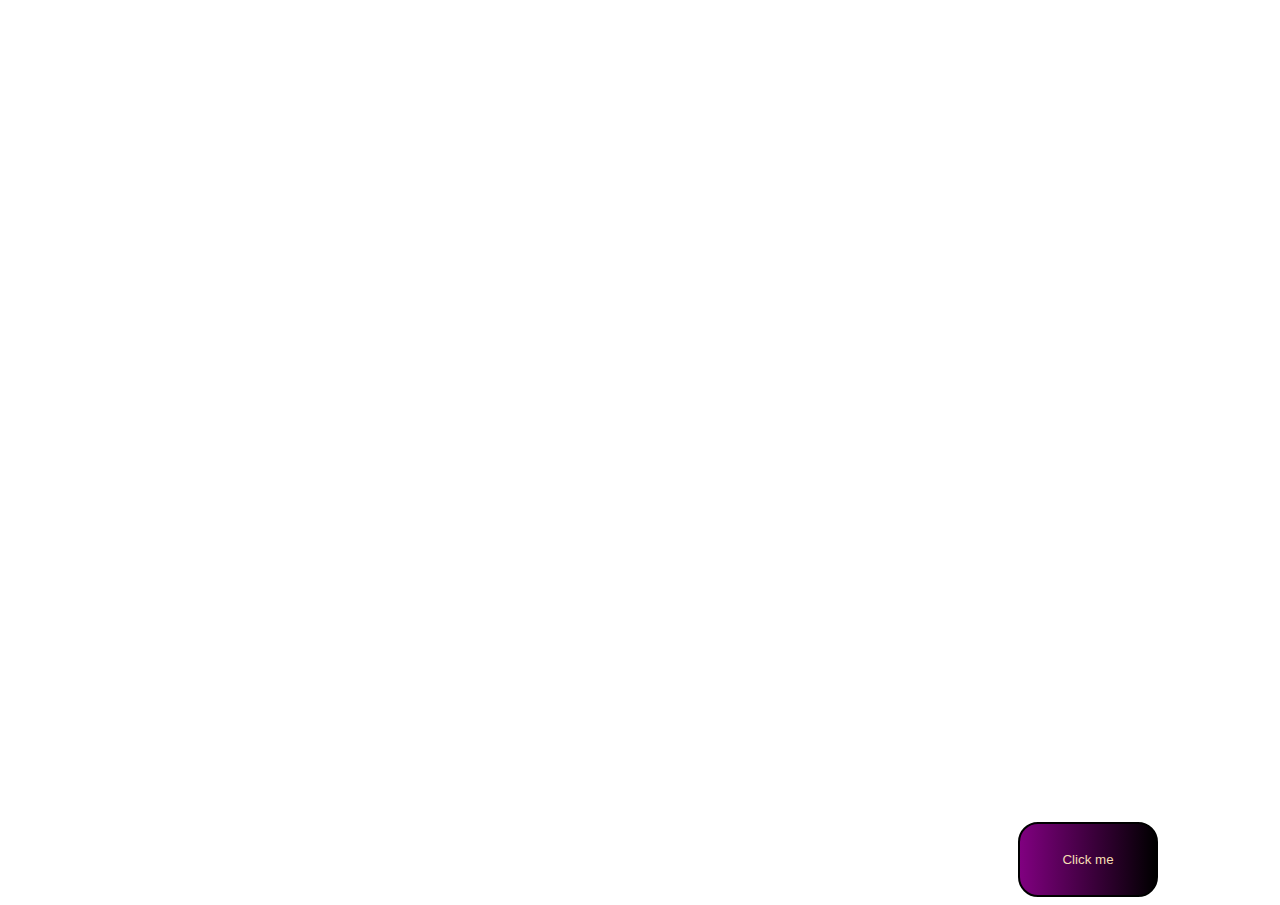
<file: InClassActivates6/index.html>
<!DOCTYPE html>
<html>

<head>
    <title>ButtonGame</title>
    <link rel="stylesheet" href="style.css">
</head>

<body>
    <button id="btn">Click me</button>
    <script src="game.js"></script>
</body>

</html>
</file>
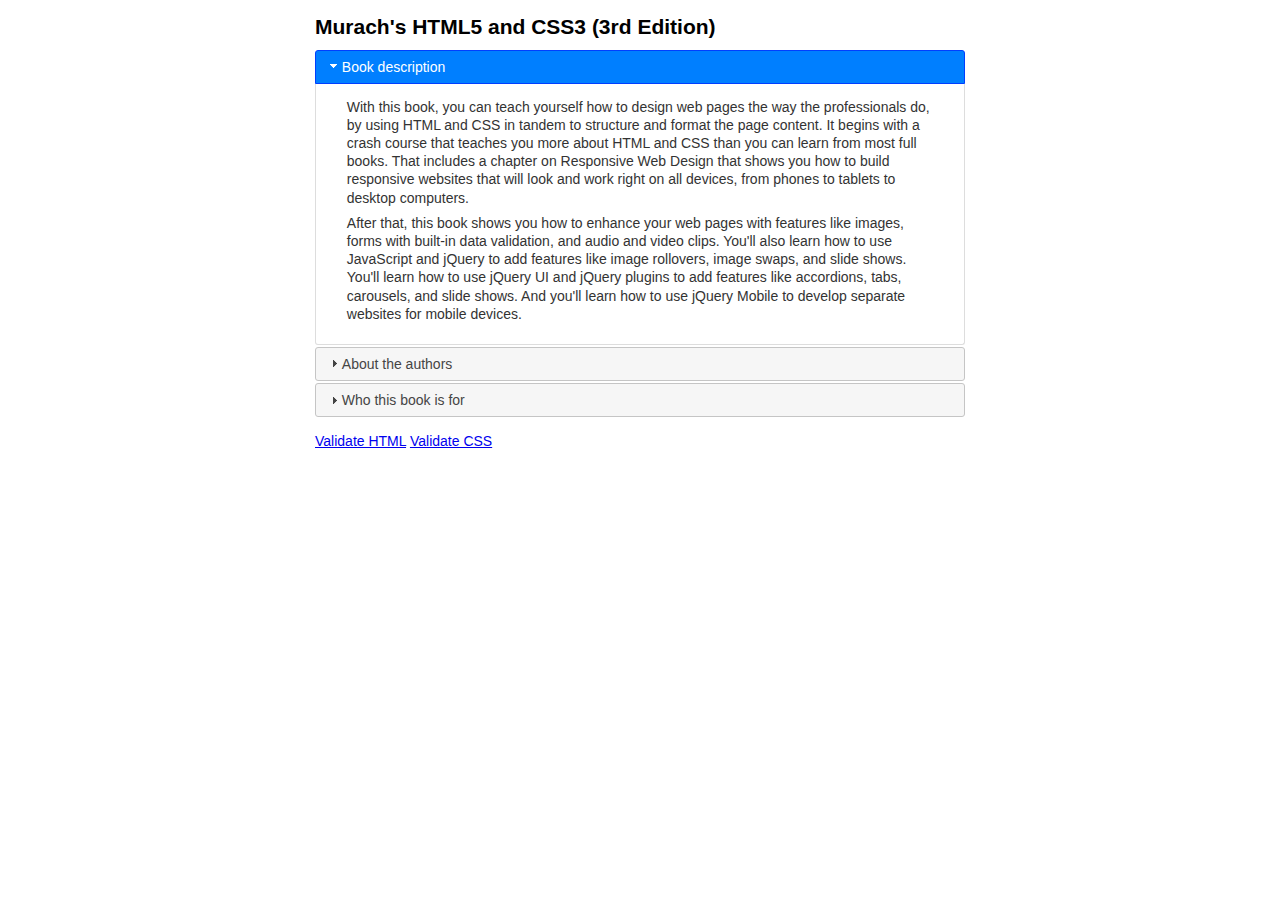
<file: InClassActivates10/Activity10-Accordion/index.html>
<!DOCTYPE html>
<html lang="en">

<head>
    <meta charset="UTF-8">
    <title>Accordion</title>
    <link rel="stylesheet" href="jquery-ui-1.12.1.custom/jquery-ui.min.css">
    <link rel="stylesheet" href="main.css">
    <script src="https://code.jquery.com/jquery-3.1.1.min.js"></script>
    <script src="jquery-ui-1.12.1.custom/jquery-ui.min.js"></script>
    <script src="accordion.js"></script>
</head>

<body>
    <main>
        <h1>Murach's HTML5 and CSS3 (3rd Edition)</h1>
        <!-- Tabs HTML code -->
        <div id="accordion">
            <h3>Book description</h3>
            <div id="tabs-1">
                <p>With this book, you can teach yourself how to design web pages the way the
                    professionals do, by using HTML and CSS in tandem to structure and format the
                    page content. It begins with a crash course that teaches you more about HTML
                    and CSS than you can learn from most full books. That includes a chapter on
                    Responsive Web Design that shows you how to build responsive websites that will
                    look and work right on all devices, from phones to tablets to desktop computers.</p>
                <p>After that, this book shows you how to enhance your web pages with features
                    like images, forms with built-in data validation, and audio and video clips.
                    You'll also learn how to use JavaScript and jQuery to add features like image
                    rollovers, image swaps, and slide shows. You'll learn how to use jQuery UI and
                    jQuery plugins to add features like accordions, tabs, carousels, and slide shows.
                    And you'll learn how to use jQuery Mobile to develop separate websites for mobile
                    devices.</p>
            </div>
            <h3>About the authors</h3>
            <div id="tabs-2">
                <p><strong>Anne Boehm</strong> has over 30 years of experience as an enterprise programmer. She got
                    started with Visual Basic in the days of VB5 and has been programming on .NET since
                    its inception. She added C# to her programming repertoire in the mid-2000s, and she's
                    authored or co-authored our books on Visual Basic, C#, ADO.NET, ASP.NET, and HTML5/CSS3</p>
                <p><strong>Zak Ruvalcaba</strong> has been researching, designing, and developing for the web since
                    1995. His skill set ranges from HTML5/CSS3 and JavaScript/jQuery to .NET with VB
                    and C#, and he's created web applications for companies like HP, Toshiba, IBM,
                    Gateway, Intuit, Peachtree, Dell, and Microsoft. He has authored or co-authored our
                    books on HTML5/CSS3, jQuery, and Dreamweaver CC.</p>
            </div>
            <h3>Who this book is for</h3>
            <div id="tabs-3">
                <p>This book is for anyone who wants to develop web pages at a thoroughly professional
                    level. That includes:</p>
                <ul>
                    <li>budding web developers</li>
                    <li>web developers who haven't yet updated their websites to HTML5 and CSS3</li>
                    <li>web developers who need to expand and enhance their skillsets</li>
                </ul>
            </div>
        </div>
        <!-- End Tabs HTML code -->
    </main>
    <footer>
        <br />
        <a href="https://validator.w3.org/check?uri=referer">Validate HTML</a>
        <a href="https://jigsaw.w3.org/css-validator/check/referer">Validate CSS</a>
    </footer>

</body>

</html>
</file>
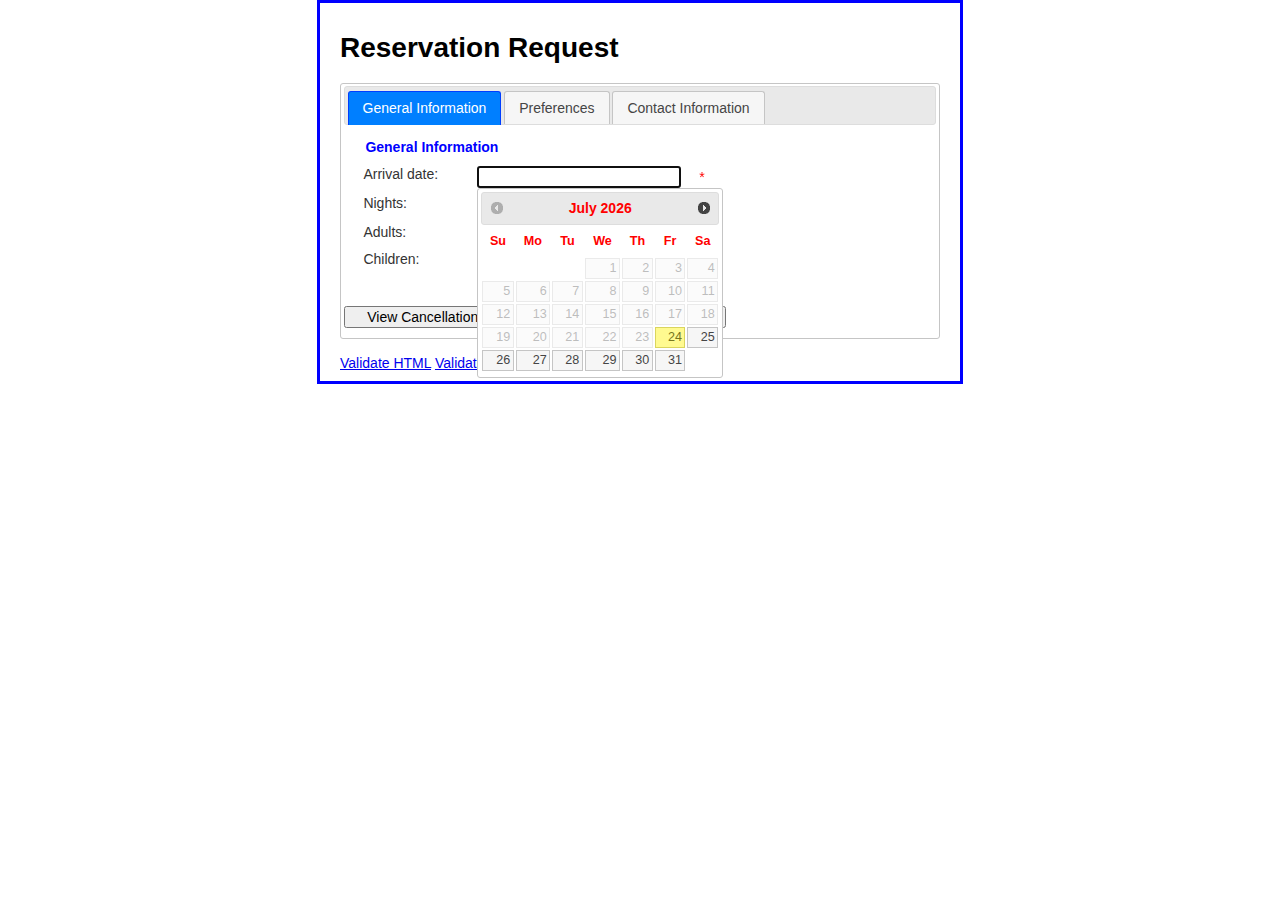
<file: InClassActivates10/Activity10-Widget/index.html>
<!DOCTYPE html>
<html lang="en">

<head>
	<meta charset="UTF-8">
	<title>Reservation request</title>
	<link rel="stylesheet" href="jquery-ui-1.12.1.custom/jquery-ui.min.css">
	<link rel="stylesheet" href="main.css">


	<script src="https://code.jquery.com/jquery-3.1.1.min.js"></script>
	<script src="jquery-ui-1.12.1.custom/jquery-ui.min.js"></script>
	<script src="reservation.js"></script>
</head>

<body>
	<main>
		<h1>Reservation Request</h1>

		<div id="tabs">
			<ul>
				<li><a href="#tabs1">General Information</a></li>
				<li><a href="#tabs2">Preferences</a></li>
				<li><a href="#tabs3">Contact Information</a></li>
			</ul>

			<form action="response.html" method="get" name="reservation_form" id="reservation_form">
				<div id="tabs1">
					<legend>General Information</legend>
					<label for="arrival_date">Arrival date:</label>
					<input type="text" name="arrival_date" id="arrival_date" autofocus>
					<span>*</span><br>
					<label for="nights">Nights:</label>
					<input type="text" name="nights" id="nights">
					<span>*</span><br>
					<label>Adults:</label>
					<select name="adults" id="adults">
						<option value="1">1</option>
						<option value="2">2</option>
						<option value="3">3</option>
						<option value="4">4</option>
					</select><br>
					<label>Children:</label>
					<select name="children" id="children">
						<option value="0">0</option>
						<option value="1">1</option>
						<option value="2">2</option>
						<option value="3">3</option>
						<option value="4">4</option>
					</select><br>
				</div>
				<div id="tabs2">
					<legend>Preferences</legend>
					<label>Room type:</label>
					<input type="radio" name="room" id="standard" class="left" checked>Standard&nbsp;&nbsp;&nbsp;
					<input type="radio" name="room" id="business" class="left">Business&nbsp;&nbsp;&nbsp;
					<input type="radio" name="room" id="suite" class="left last">Suite<br>
					<label>Bed type:</label>
					<input type="radio" name="bed" id="king" class="left" checked>King&nbsp;&nbsp;&nbsp;
					<input type="radio" name="bed" id="double" class="left last">Double Double<br>
					<input type="checkbox" name="smoking" id="smoking">Smoking<br>
				</div>
				<div id="tabs3">
					<legend>Contact Information</legend>
					<label for="name">Name:</label>
					<input type="text" name="name" id="name">
					<span>*</span><br>
					<label for="email">Email:</label>
					<input type="text" name="email" id="email">
					<span>*</span><br>
					<label for="phone">Phone:</label>
					<input type="text" name="phone" id="phone" placeholder="999-999-9999">
					<span>*</span><br>
				</div>

				<fieldset>
					<input type="button" id="policies" value="View Cancellation Policies">
					<input type="submit" id="submit" value="Submit Request">
					<div id="dialog" title="Cancellation Policies" style="display: none;">
						<p>Notification of cancellation or arrival date change must be
							received more than three days (72 hours) prior to the confirmed arrival date for the
							reservation deposit to be refundable. Email notification is acceptable, and a cancellation
							confirmation will be sent to you. Failure to check-in on the scheduled arrival date
							will result in the cancellation of the reservation including any remaining nights,
							and the reservation deposit shall be forfeited.</p>
					</div><br>
				</fieldset>

			</form>
		</div>

	</main>
	<footer>
		<br />
		<a href="https://validator.w3.org/check?uri=referer">Validate HTML</a>
		<a href="https://jigsaw.w3.org/css-validator/check/referer">Validate CSS</a>
	</footer>

</body>

</html>
</file>
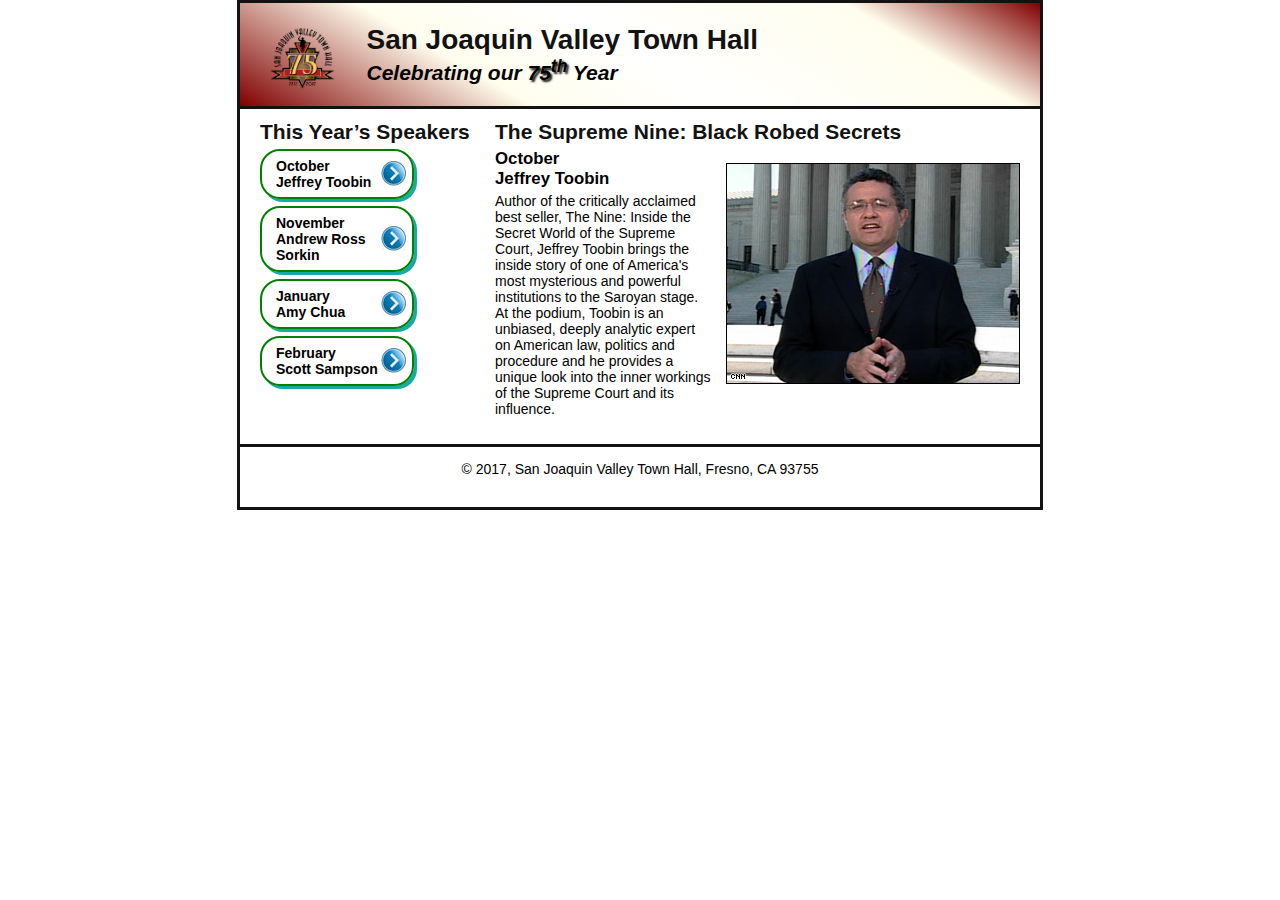
<file: InClassActivates11/Kaya-Activity12.html>
<!DOCTYPE html>
<html lang="en">

<head>
	<meta charset="utf-8">
	<title>Load Speaker Files</title>
	<link rel="stylesheet" href="Kaya-Activity12.css">
	<script src="https://code.jquery.com/jquery-3.1.1.min.js"></script>
	<script src="Kaya-Activity12.js"></script>
</head>

<body>
	<header>
		<img src="images/town_hall_logo.gif" alt="Town Hall logo" height="80">
		<h1><a id="top">San Joaquin Valley Town Hall</a></h1>
		<h2>Celebrating our <span class="shadow">75<sup>th</sup></span> Year</h2>
	</header>
	<main>
		<h1>The Supreme Nine: Black Robed Secrets</h1>
		<img src="images/toobin_court.jpg">
		<h2>October<br>Jeffrey Toobin</h2>
		<p>Author of the critically acclaimed best seller, The Nine: Inside the
			Secret World of the Supreme Court, Jeffrey Toobin brings the inside
			story of one of America's most mysterious and powerful institutions to
			the Saroyan stage. At the podium, Toobin is an unbiased, deeply analytic
			expert on American law, politics and procedure and he provides a unique
			look into the inner workings of the Supreme Court and its influence.</p>
	</main>
	<aside>
		<h1 id="speakers">This Year&rsquo;s Speakers</h1>
		<nav id="nav_list">
			<ul>
				<li><a href="#" title="toobin">October<br>Jeffrey Toobin</a></li>
				<li><a href="#" title="sorkin">November<br>Andrew Ross Sorkin</a></li>
				<li><a href="#" title="chua">January<br>Amy Chua</a></li>
				<li><a href="#" title="sampson">February<br>Scott Sampson</a></li>
			</ul>
		</nav>
	</aside>

	<footer>
		<p>&copy; 2017, San Joaquin Valley Town Hall, Fresno, CA 93755</p>
		<br />
	</footer>
</body>

</html>
</file>
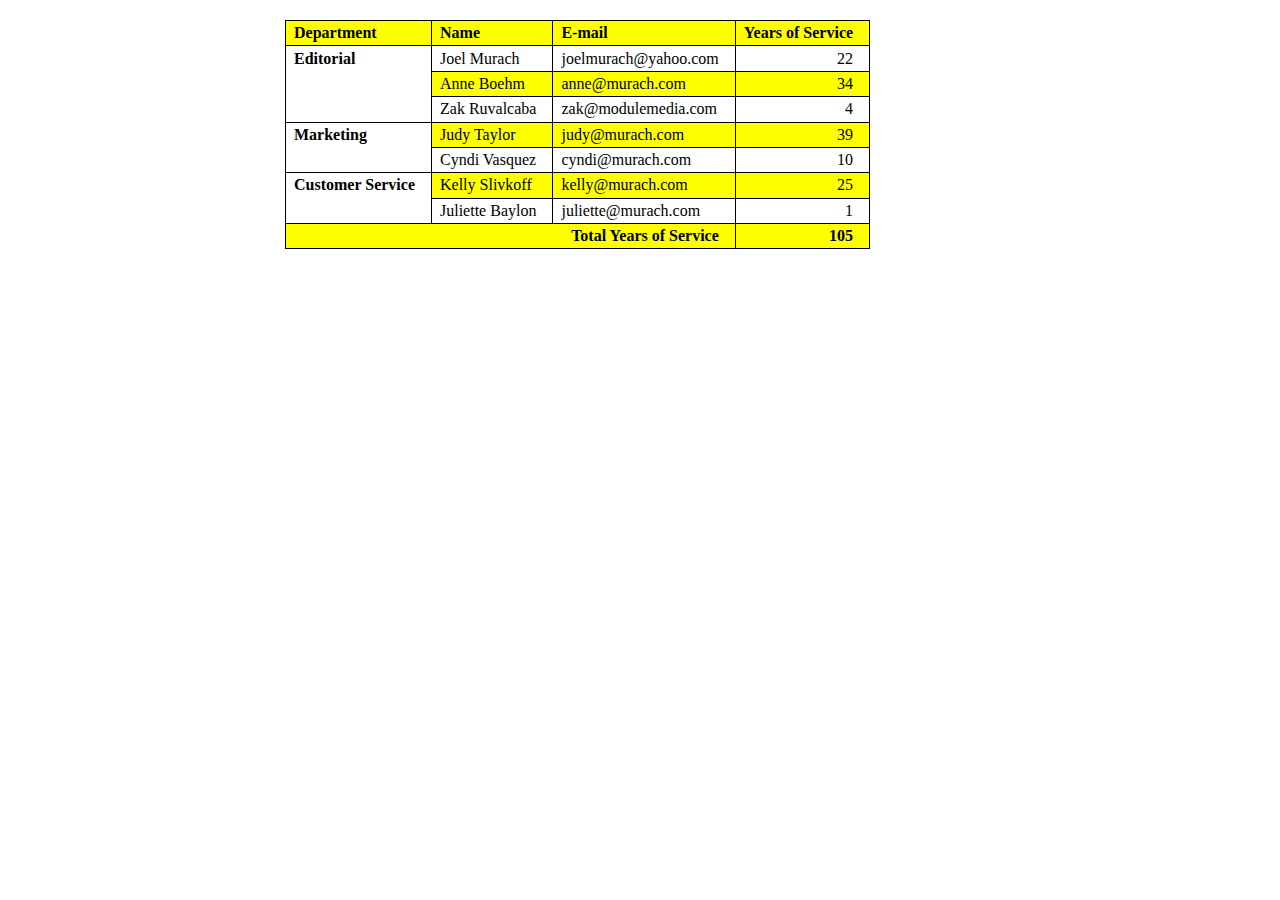
<file: InClassActivates2/Activity2.html>
<!DOCTYPE html>

<html lang="en">
	<head>
		<title>Employee table</title>
		<meta name="description" content="CENG311 Activity">
		<meta charset="UTF-8">
		<link rel="stylesheet" type="text/css" href="Activity2.css">
	

<body>
	<table>
		<thead>
			<tr>
				<th>Department</th>
				<th>Name</th>
				<th>E-mail</th>
				<th class="right">Years of Service</th>
			</tr>
		</thead>
		<tbody>
			<tr>
				<td id="tablecaptions" class="dark" rowspan="3">Editorial</td>
				<td>Joel Murach</td>
				<td>joelmurach@yahoo.com</td>
				<td class="right">22</td>
			</tr>
			<tr>
				
				<td>Anne Boehm</td>
				<td>anne@murach.com</td>
				<td class="right">34</td>
			</tr>
			<tr>
				
				<td>Zak Ruvalcaba</td>
				<td>zak@modulemedia.com</td>
				<td class="right">4</td>
			</tr>
			<tr>
				<td id="tablecaptions" class="dark" rowspan="2">Marketing</td>
				<td>Judy Taylor</td>
				<td>judy@murach.com</td>
				<td class="right">39</td>
			</tr>
			<tr>
				
				<td>Cyndi Vasquez</td>
				<td>cyndi@murach.com</td>
				<td class="right">10</td>
			</tr>
			<tr>
				<td id="tablecaptions" class="dark " rowspan="2">Customer Service</td>
				<td>Kelly Slivkoff</td>
				<td>kelly@murach.com</td>
				<td class="right">25</td>
			</tr>
			<tr>
				<td>Juliette Baylon</td>
				<td>juliette@murach.com</td>
				<td class="right">1</td>
			</tr>
			<tr>
				<td class="right dark " colspan="3">Total Years of Service</td>
				<td class="right dark">105</td>
			</tr>
		</tbody>
	</table>

</body>
</html>
</file>
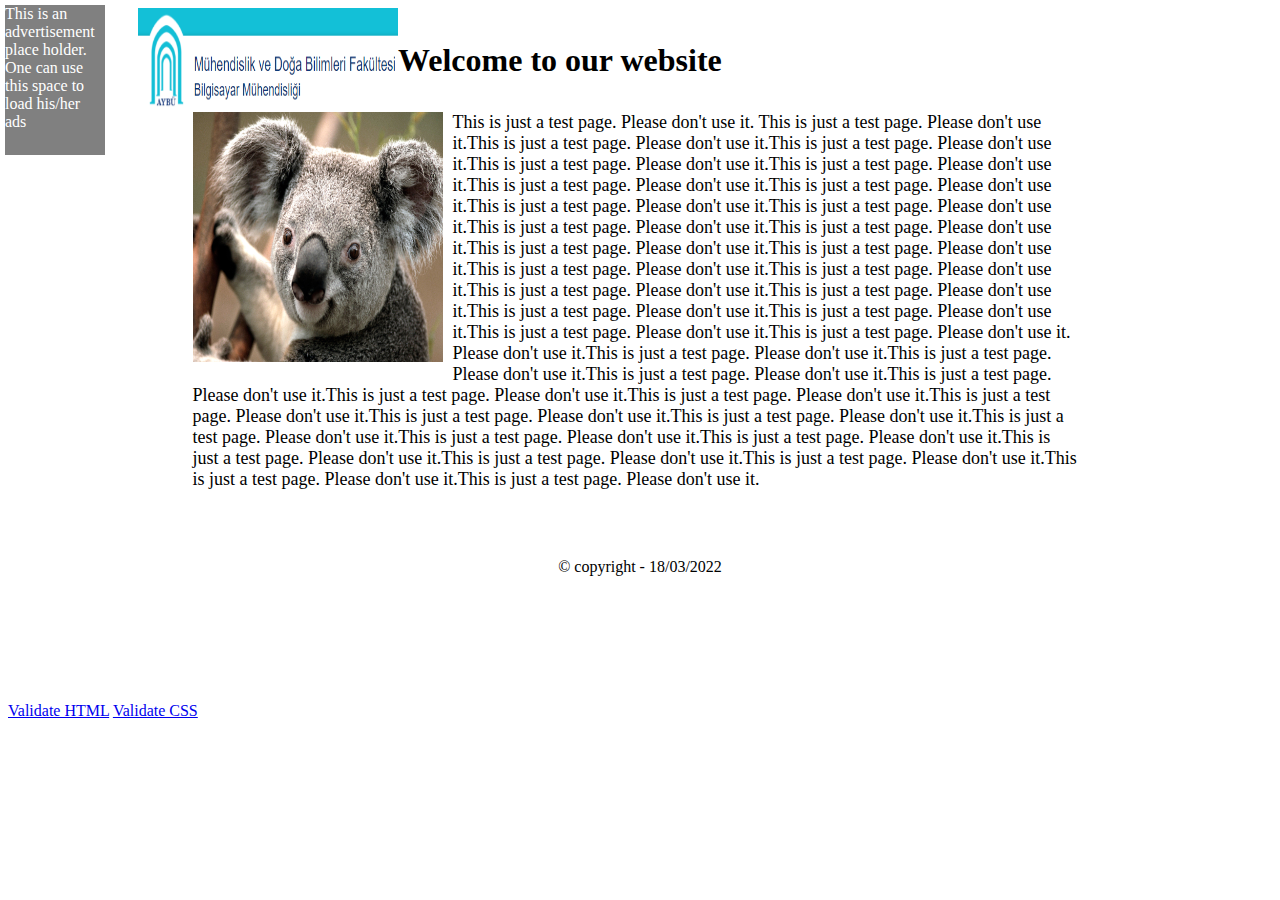
<file: InClassActivates3/Activity3.html>
<!DOCTYPE html>
<html>
<head>
	<title>Activity4 - Page Layout</title>
	<link rel="stylesheet" type="text/css" href="Activity3.css">
</head>
<body>

<div class="header">
	<div class="logo">
		<img src="griffen.jpg"  alt="image"/>
	</div>
	<div class="title">
		<h1>Welcome to our website</h1>
	</div>
</div>
<div class="content">
	<div class="image" >
		<img src="images.jpg" alt="image" />
	</div>
	<div class="main">
		This is just a test page. Please don't use it.
		This is just a test page. Please don't use it.This is just a test page.
		Please don't use it.This is just a test page. Please don't use it.This is just a test page.
		Please don't use it.This is just a test page. Please don't use it.This is just a test page.
		Please don't use it.This is just a test page. Please don't use it.This is just a test page.
		Please don't use it.This is just a test page. Please don't use it.This is just a test page. 
		Please don't use it.This is just a test page. Please don't use it.This is just a test page. 
		Please don't use it.This is just a test page. Please don't use it.This is just a test page. 
		Please don't use it.This is just a test page. Please don't use it.This is just a test page. 
		Please don't use it.This is just a test page. Please don't use it.This is just a test page.
		Please don't use it.This is just a test page. Please don't use it.This is just a test page.
		Please don't use it.This is just a test page. Please don't use it.
		Please don't use it.This is just a test page. Please don't use it.This is just a test page.
		Please don't use it.This is just a test page. Please don't use it.This is just a test page.
		Please don't use it.This is just a test page. Please don't use it.This is just a test page. 
		Please don't use it.This is just a test page. Please don't use it.This is just a test page. 
		Please don't use it.This is just a test page. Please don't use it.This is just a test page. 
		Please don't use it.This is just a test page. Please don't use it.This is just a test page. 
		Please don't use it.This is just a test page. Please don't use it.This is just a test page.
		Please don't use it.This is just a test page. Please don't use it.This is just a test page.
		Please don't use it.This is just a test page. Please don't use it.
	</div>
	
</div>
<div class="head">
	<p> &copy; copyright - 18/03/2022</p>
</div>
<div class="advertisement" >
	This is an advertisement place holder. One can use this space to load his/her ads
</div>
<div>
    	<a href="http://validator.w3.org/check?uri=referer">Validate HTML</a> 
		<a href="http://jigsaw.w3.org/css-validator/check/referer">Validate CSS</a>
</div>

</body>
</html>
</file>
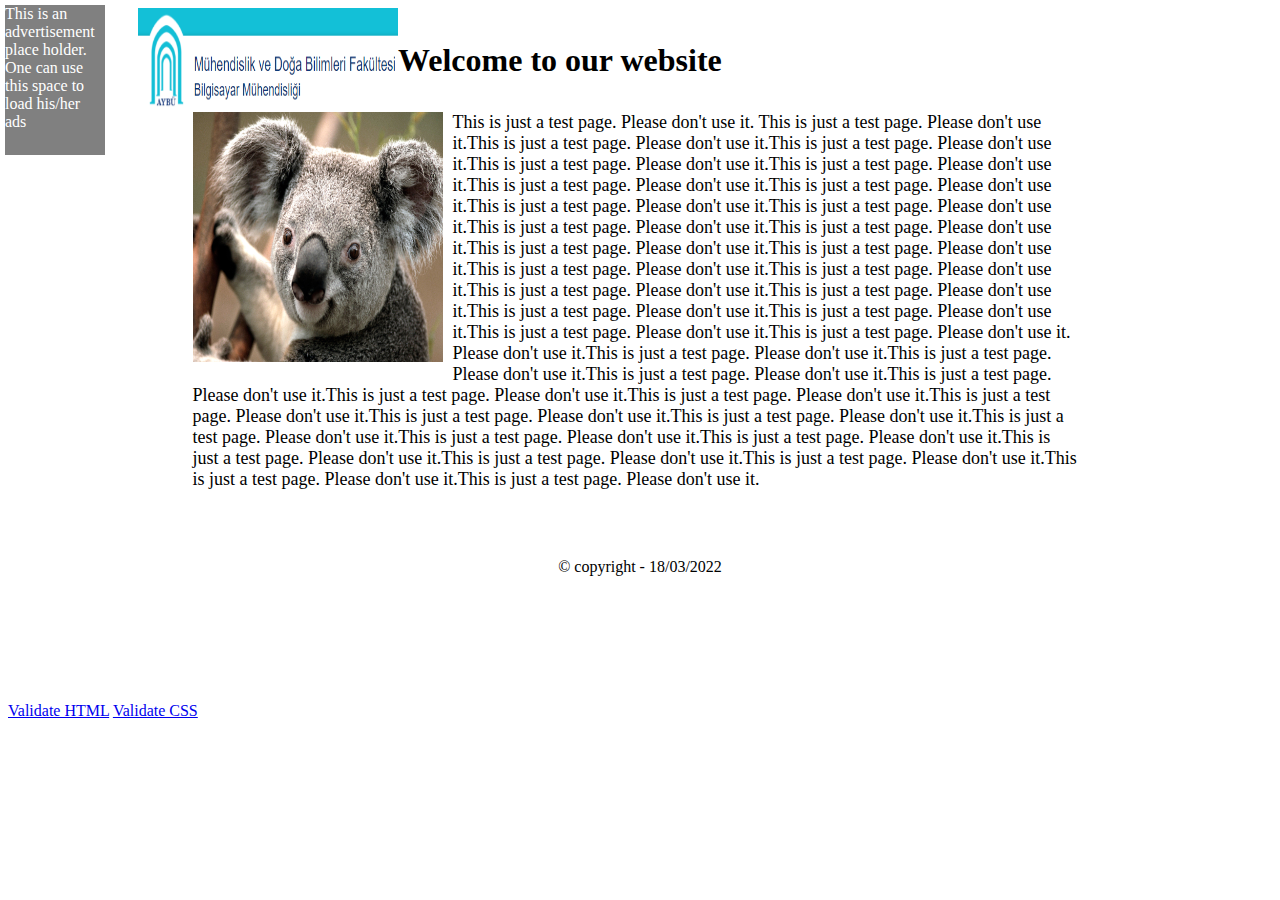
<file: InClassActivates3/Kaya1-Activity3.html>
<!DOCTYPE html>
<html>
<head>
	<title>Activity4 - Page Layout</title>
	<link rel="stylesheet" type="text/css" href="Kaya1-Activity3.css">
</head>
<body>

<div class="header">
	<div class="logo">
		<img src="griffen.jpg"  alt="image"/>
	</div>
	<div class="title">
		<h1>Welcome to our website</h1>
	</div>
</div>
<div class="content">
	<div class="image" >
		<img src="images.jpg" alt="image" />
	</div>
	<div class="main">
		This is just a test page. Please don't use it.
		This is just a test page. Please don't use it.This is just a test page.
		Please don't use it.This is just a test page. Please don't use it.This is just a test page.
		Please don't use it.This is just a test page. Please don't use it.This is just a test page.
		Please don't use it.This is just a test page. Please don't use it.This is just a test page.
		Please don't use it.This is just a test page. Please don't use it.This is just a test page. 
		Please don't use it.This is just a test page. Please don't use it.This is just a test page. 
		Please don't use it.This is just a test page. Please don't use it.This is just a test page. 
		Please don't use it.This is just a test page. Please don't use it.This is just a test page. 
		Please don't use it.This is just a test page. Please don't use it.This is just a test page.
		Please don't use it.This is just a test page. Please don't use it.This is just a test page.
		Please don't use it.This is just a test page. Please don't use it.
		Please don't use it.This is just a test page. Please don't use it.This is just a test page.
		Please don't use it.This is just a test page. Please don't use it.This is just a test page.
		Please don't use it.This is just a test page. Please don't use it.This is just a test page. 
		Please don't use it.This is just a test page. Please don't use it.This is just a test page. 
		Please don't use it.This is just a test page. Please don't use it.This is just a test page. 
		Please don't use it.This is just a test page. Please don't use it.This is just a test page. 
		Please don't use it.This is just a test page. Please don't use it.This is just a test page.
		Please don't use it.This is just a test page. Please don't use it.This is just a test page.
		Please don't use it.This is just a test page. Please don't use it.
	</div>
	
</div>
<div class="head">
	<p> &copy; copyright - 18/03/2022</p>
</div>
<div class="advertisement" >
	This is an advertisement place holder. One can use this space to load his/her ads
</div>
<div>
    	<a href="http://validator.w3.org/check?uri=referer">Validate HTML</a> 
		<a href="http://jigsaw.w3.org/css-validator/check/referer">Validate CSS</a>
</div>

</body>
</html>
</file>
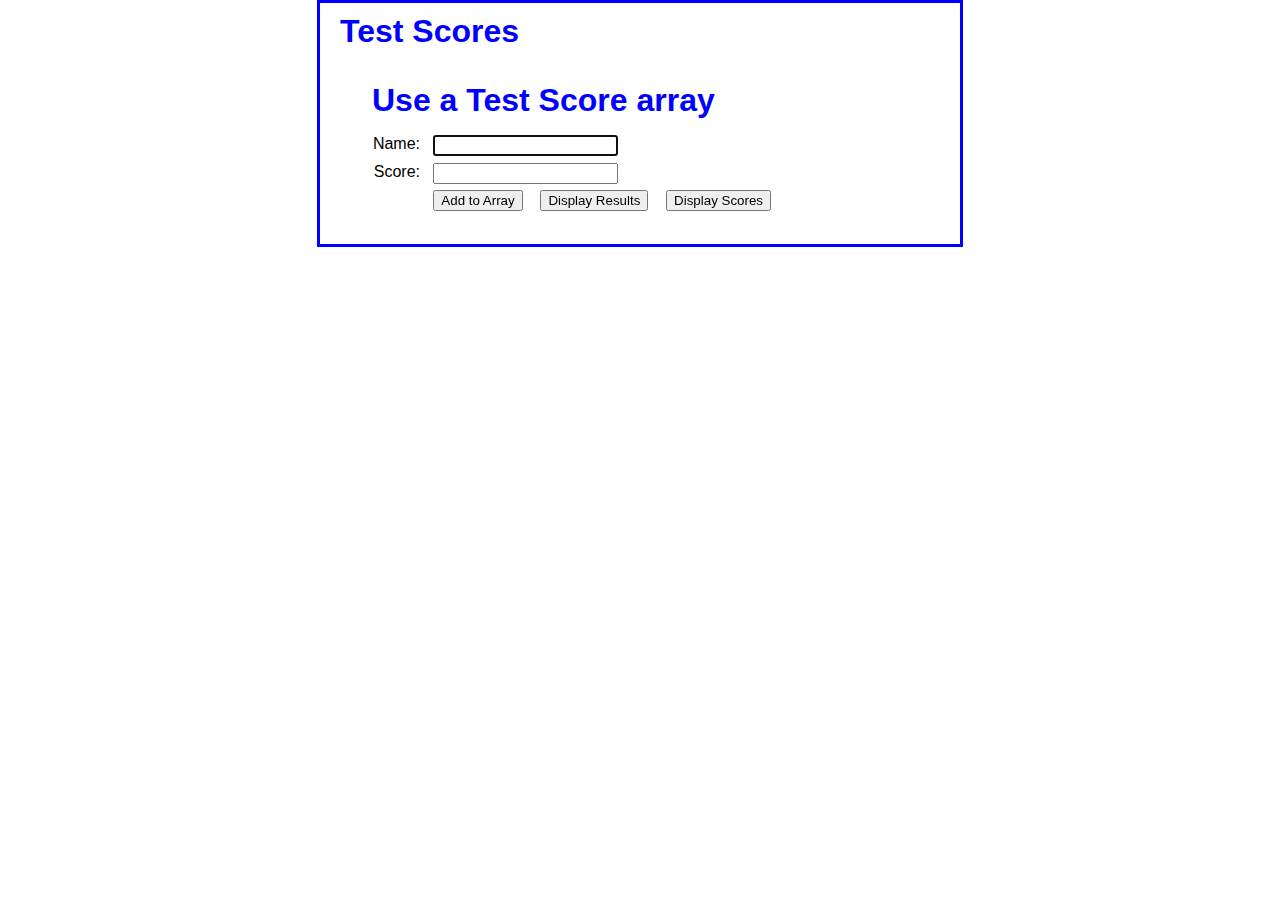
<file: InClassActivates7/Kaya-Activity7.html>
<!DOCTYPE html>

<html lang="en">

<head>
	<meta charset="utf-8">
	<title>Test Score Array</title>
	<link rel="stylesheet" href="Kaya-Activity7.css" />
	<script src="Kaya-Activity7.js"></script>
</head>

<body>
	<header>
		<h1>Test Scores</h1>
		<!-- For people who don't have JavaScript enabled-->
		<noscript>This web page requires JavaScript to be enabled on your browser.</noscript>
	</header>

	<main>
		<h1>Use a Test Score array</h1>

		<label for="name">Name:</label>
		<input type="text" id="name"><br>

		<label for="score">Score:</label>
		<input type="text" id="score"><br>

		<label>&nbsp;</label>
		<input type="button" id="add" value="Add to Array">
		<input type="button" id="display_results" value="Display Results">
		<input type="button" id="display_scores" value="Display Scores"><br>

		<div id="results"></div>
		<table id="scores_table"></table>
	</main>



</body>

</html>
</file>
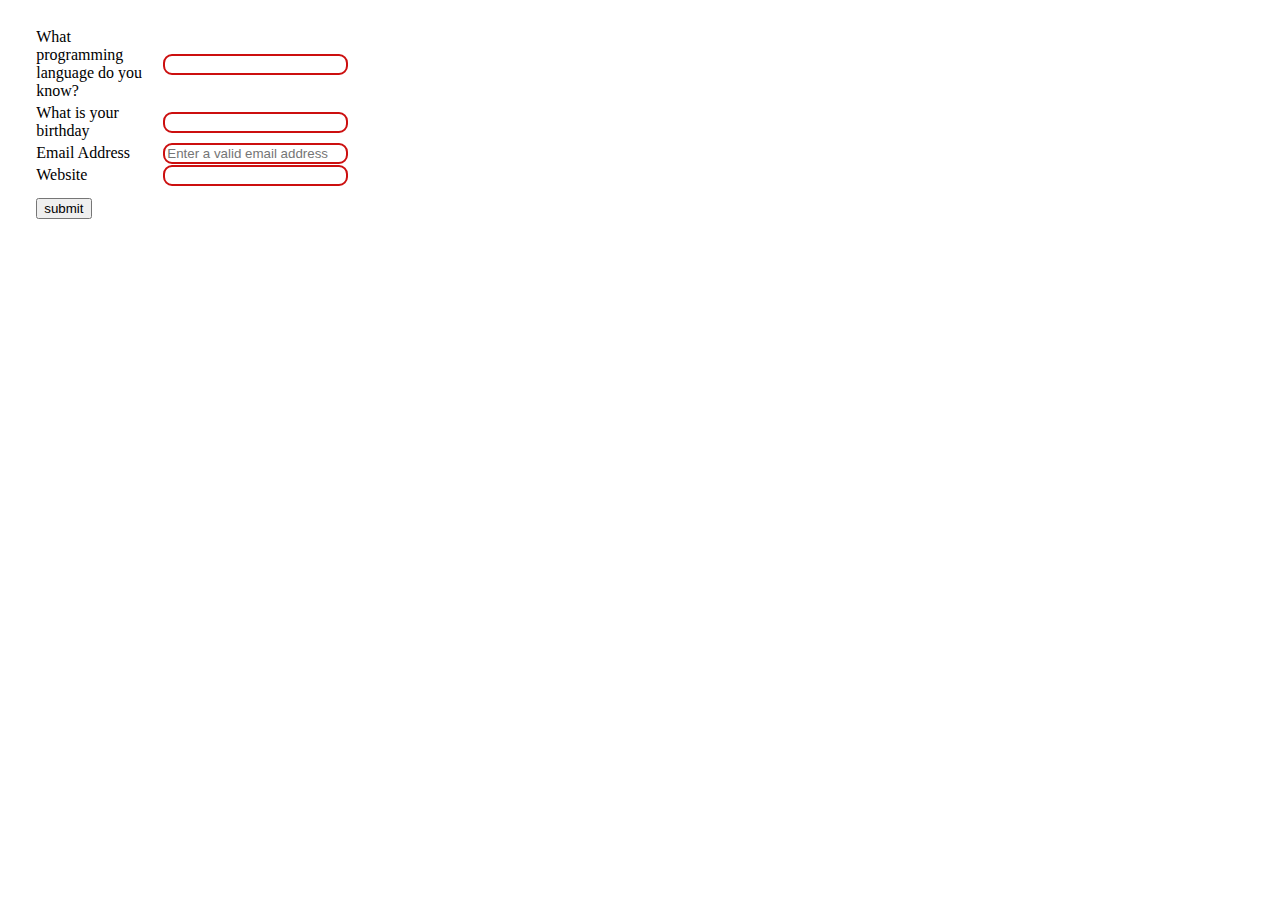
<file: InClassActivates8/Activity8.html>
<!DOCTYPE html>
<html lang="en">

<head>
    <meta charset="UTF-8">
    <title>Document</title>
    <link rel="stylesheet" href="Activity8.css">
    <link rel="stylesheet" href="jquery-ui.css">

    <script src="jquery.js"></script>
    <script src="jquery-ui.js"></script>
    <script src="Activity8.js"></script>

</head>

<body>
    <form>
        <div class="contactform">
            <table id="formTable">

                <tr>
                    <td>
                        <label for="programLan"> What programming language do you know? </label>
                    </td>
                    <td>
                        <input type="text" id="programLan" name="programLan" required><br>
                    </td>
                </tr>
                <tr>
                    <td>
                        <label for="birthDate"> What is your birthday </label>
                    </td>
                    <td>
                        <input type="text" id="birthDate" required><br>
                    </td>
                </tr>
                <tr>
                    <td>
                        <label for="email"> Email Address </label>
                    </td>
                    <td>
                        <input type="email" id="email" required placeholder="Enter a valid email address">
                    </td>
                </tr>
                <tr>
                    <td>
                        <label for="website"> Website </label>
                    </td>
                    <td>
                        <input type="url" name="website" required pattern="https?://.+">
                    </td>
                </tr>
                <tr>
                    <td>
                        <input id="btn" type="submit" value="submit">
                    </td>
                </tr>

            </table>
        </div>
    </form>
</body>

</html>
</file>
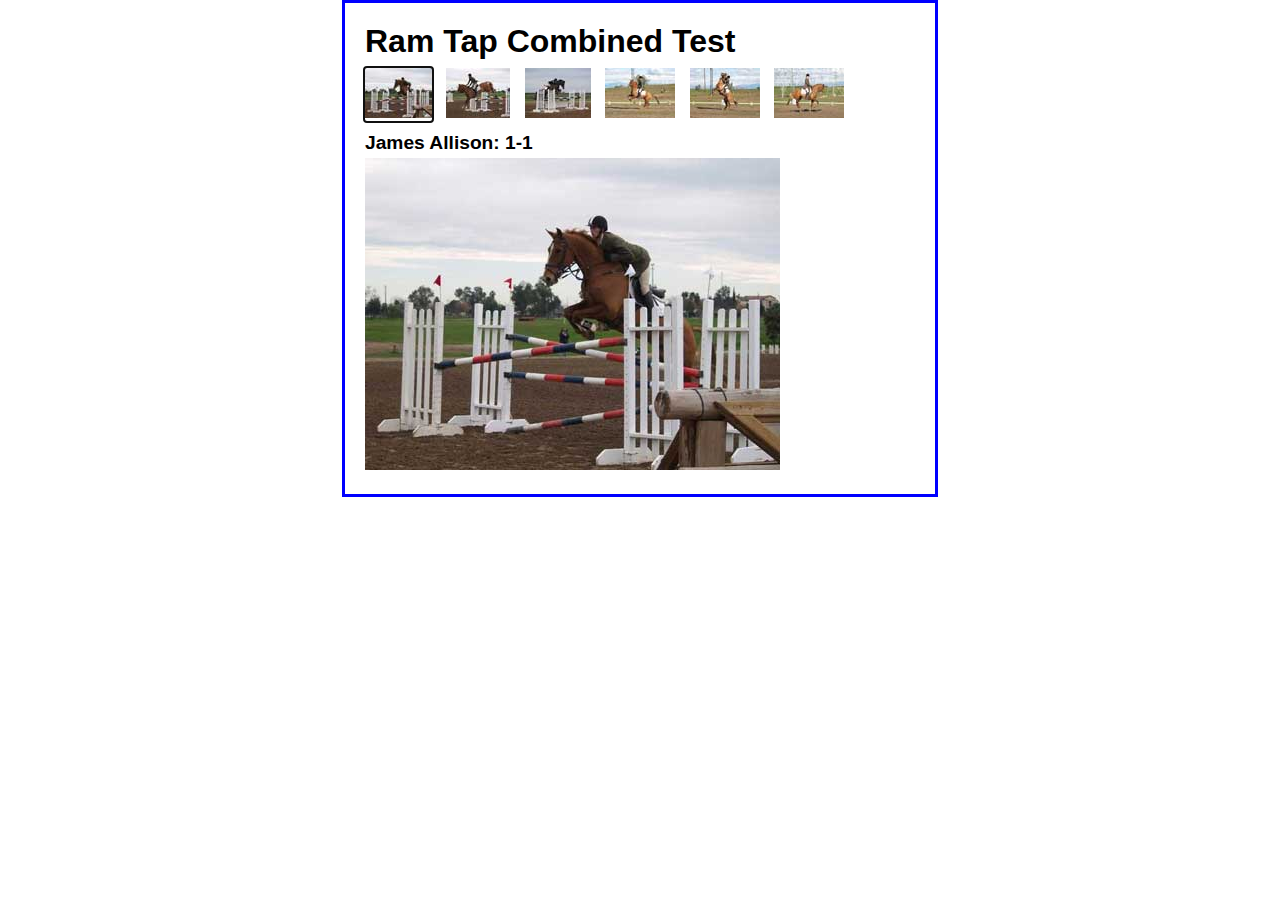
<file: InClassActivates9/Kaya-Activity9.html>
<!DOCTYPE HTML>
<html lang="en">

<head>
	<meta charset="UTF-8">
	<title>Image Swap</title>
	<link rel="stylesheet" href="Kaya-Activity9.css" />
	<script src="jquery.js"></script>
	<script src="Kaya-Activity9.js"></script>
</head>

<body>
	<main>
		<h1>Ram Tap Combined Test</h1>
		<ul id="image_list">
			<li><a href="images/h1.jpg" title="James Allison: 1-1">
					<img src="thumbnails/t1.jpg" alt=""></a></li>
			<li><a href="images/h2.jpg" title="James Allison: 1-2">
					<img src="thumbnails/t2.jpg" alt=""></a></li>
			<li><a href="images/h3.jpg" title="James Allison: 1-3">
					<img src="thumbnails/t3.jpg" alt=""></a></li>
			<li><a href="images/h4.jpg" title="James Allison: 1-4">
					<img src="thumbnails/t4.jpg" alt=""></a></li>
			<li><a href="images/h5.jpg" title="James Allison: 1-5">
					<img src="thumbnails/t5.jpg" alt=""></a></li>
			<li><a href="images/h6.jpg" title="James Allison: 1-6">
					<img src="thumbnails/t6.jpg" alt=""></a></li>
		</ul>
		<h2 id="caption">James Allison: 1-1</h2>
		<p><img src="images/h1.jpg" alt="" id="image"></p>
	</main>

</body>

</html>
</file>
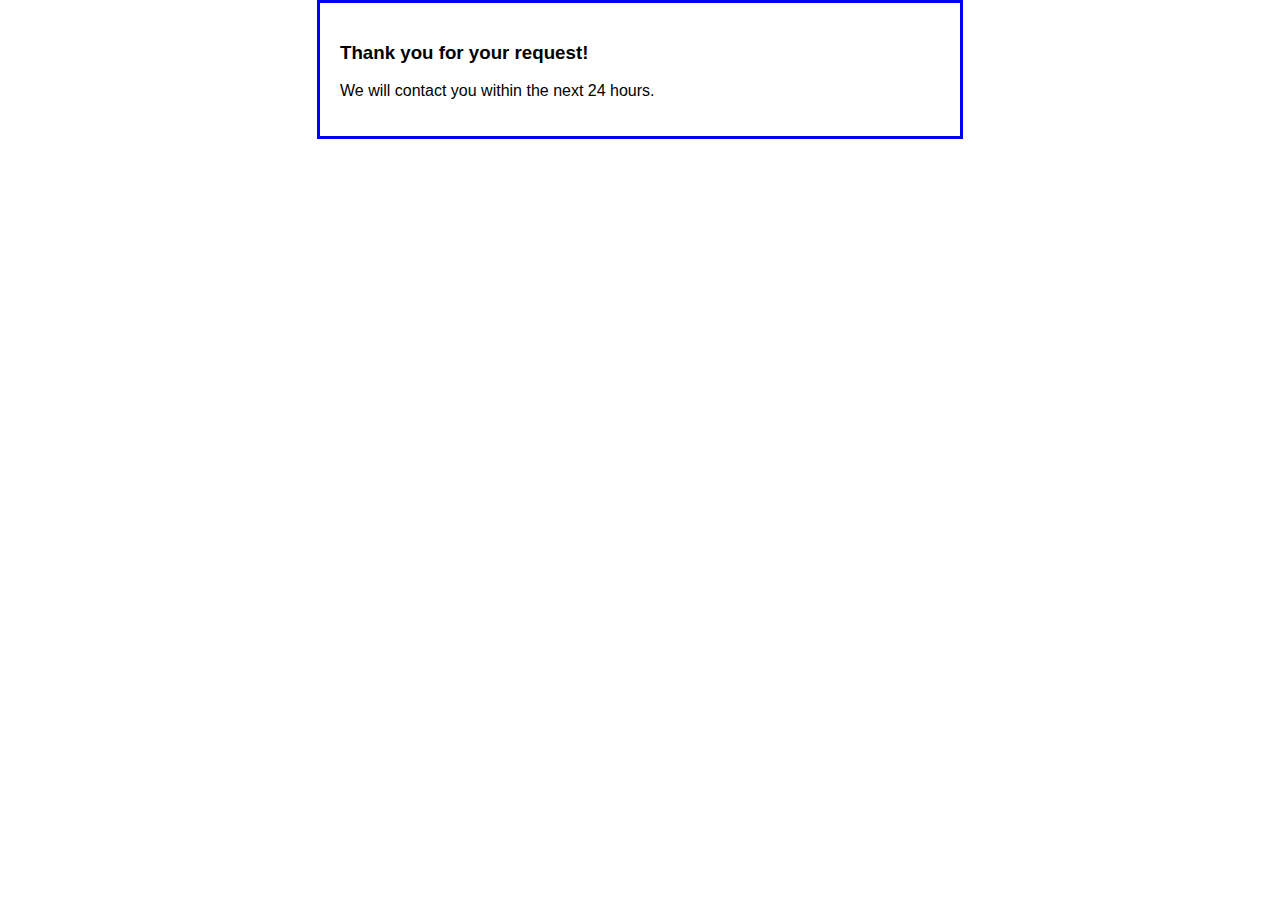
<file: InClassActivates10/Activity10-Widget/response.html>
<!DOCTYPE html>
<html lang="en">
<head>
	<meta charset="UTF-8">
	<title>Reservation Request</title>
	<style>
    	body {
		    font-family: Arial, Helvetica, sans-serif;
		    background-color: white;
		    margin: 0 auto;
		    width: 600px;
		    border: 3px solid blue;
		    padding: 20px;
		}
	</style>
</head>

<body>
	<main>
	    <h3>Thank you for your request!</h3>
	    <p>We will contact you within the next 24 hours.</p>
	</main>
</body>
</html>
</file>
<file: InClassActivates6/style.css>
#btn {
    display: block;
    border: 2px solid black;
    border-radius: 20px;
    width: 140px;
    height: 75px;
    background: linear-gradient(to right, purple, black);
    color: wheat;
}
</file>
<file: InClassActivates10/Activity10-Accordion/main.css>
* {
	margin: 0;
	padding: 0;
}
body {
	font-family: Verdana, Arial, Helvetica, sans-serif;
    font-size: 87.5%;
	width: 650px;
	margin: 0 auto;
	padding: 15px 25px;	
}
h1 { 
	font-size: 150%;
	margin-bottom: .5em;
}
ul {
	padding-left: 45px;
}
li {
	padding-bottom: .5em;
}
p {
	padding-bottom: .5em;
}
</file>
<file: InClassActivates10/Activity10-Widget/main.css>
body {
    font-family: Arial, Helvetica, sans-serif;
    font-size: 87.5%;
    background-color: white;
    margin: 0 auto;
    width: 600px;
    border: 3px solid blue;
    padding: 10px 20px;
}
legend {
    color: blue;
    font-weight: bold;
    margin-bottom: .8em;
}
label {
	float: left;
    width: 100px;
}
input, select {
    margin-left: 1em;
    margin-right: 1em;
    margin-bottom: .5em;
}
input {
    width: 14em;	
}
input.left {
	width: 1em;
	padding-left: 0;
}
fieldset {
	border: none;
	margin-left: 0;
	margin-top: 1em;
	padding: 0;
}
input.last {
	margin-bottom: 1em;
}
#adults, #children {
	width: 35px;
}
#smoking {
	width: 1em;
	margin-left: 0;
}
#policies {
	margin-left: 0;
	width: 15em;
}
#submit {
	width: 10em;
}
#dialog p {
	font-size: 85%;
}
span {
	color: red;
}
</file>
<file: InClassActivates11/Kaya-Activity12.css>
/* the styles for the elements */
* {
	margin: 0;
	padding: 0;
}
html {
	background-color: white;
}
body {
	font-family: Arial, Helvetica, sans-serif;
    font-size: 87.5%;
    width: 800px;
    margin: 0 auto;
    border: 3px solid #121212;
    background-color: #ffffff;
}
nav a:focus, nav a:hover, article a:hover {
	font-style: italic;
}
/* the styles for the header */
header {
	border-bottom: 3px solid #121212;
	padding: 1.5em 0;
	background-image: -moz-linear-gradient(
	    30deg, #121212 0%, #fffded 30%, white 50%, #fffded 80%, #800000 100%);
	background-image: -webkit-linear-gradient(
	    30deg, #121212 0%, #fffded 30%, white 50%, #fffded 80%, #800000 100%);
	background-image: -o-linear-gradient(
	    30deg, #121212 0%, #fffded 30%, white 50%, #fffded 80%, #800000 100%);
	background-image: linear-gradient(
	    30deg, #800000 0%, #fffded 30%, white 50%, #fffded 80%, #800000 100%);
}
header h1 {
	color: #121212;
}
header h2 {
	font-style: italic;
}
header img {
	float: left;
	padding: 0 30px;
}
.shadow {
	text-shadow: 2px 2px 2px #121212;
}

/* the styles for the main content */
main {
	clear: left;
	padding: 0 20px 20px;
	width: 525px;
	float: right;
}
main h1 {
	color: #121212;
	font-size: 150%;
	padding: .5em 0 .25em;
}
main h2 {
	font-size: 120%;
	padding-bottom: .25em;
}
main p {
	padding-bottom: .5em;
}
main blockquote {
	padding: 0 2em;
	font-style: italic;
}
main ul {
	padding: 0 0 1.5em 1.25em;
}
main li {
	padding-bottom: .35em;
}

main img {
	float: right;
	margin: 1em 0 1em 1em;
	border: 1px solid black;
}

aside {
	width: 215px;
	float: right;
	padding-left: 20px;
	padding-bottom: 20px;
}
aside h1 {
	color: #121212;
	font-size: 150%;
	padding: .5em 0 .25em;
}
aside h2 {
	font-size: 120%;
	padding-bottom: .25em;
}
aside img {
	padding-bottom: 1em;
}
/* the styles for the navigation list */
#nav_list ul { 
	list-style: none;
	margin-left: 0px;
	margin-bottom: 1.5em; }
#nav_list li { 
	width: 150px;
	margin-bottom: .5em;
	border: 2px double green;
	border-radius: 20px;
	box-shadow: 3px 3px 0 0 #15aaa3;
	background-image: url("images/right.jpg");
	background-repeat: no-repeat;
	background-position: 95% center;
		
}
#nav_list li a {
	display: block;
	font-weight: bold;
	color: black;
	text-decoration: none;
	padding: .5em 0 .5em 1em;
}

/* the styles for the footer */
footer {
	border-top: 3px solid #121212;
	padding: 1em 0;
	clear: both;
}
footer p {
	text-align: center;
}
</file>
<file: InClassActivates2/Activity2.css>
/*CENG311 Activity 2 css file*/

/*styling for the table goes here*/
body 
{
	width: 750px;
	margin: 0 auto;
}

table 
{
	border-collapse: collapse;
	border: 1px solid black;
	margin: 20px;
}
tablecaption{
    font-size: 200%;
    }

#tablecaptions{
    vertical-align: top;
    background-color: white;

}
thead 
{
	background-color: yellow;
}

th, td 
{
	border: 1px solid black;
	padding: .2em 1em .2em .5em;
	text-align: left;
	vertical-align: middle;
}


.dark {
	
	font-weight:bold; 
}
	 
.right {
	text-align: right;
}

tbody tr:nth-child(even)  
{
	background-color: yellow;
}
</file>
<file: InClassActivates3/Activity3.css>
.advertisement
{
	width:100px;
    height:150px; 
    border-color:black;
    border-width:2px; 
    background-color:gray; 
    color:white;
    position: fixed;
    top: 5px;
    left: 5px;
}
.header {
	display: flex;
	align-items: center;
  }

.header .logo img {
	margin-left: 130px;
}

.logo {
	float: left;
}

.logo img{
	width: 260px;
	height:100px
}

.content{
	width: 70%;
	padding-bottom: 2px;
	padding-right: 10px;
	margin-left: auto;
	margin-right: auto;
	font-weight: 300;
	font-size: large;
}

.image{
	float: left;
	padding-bottom: 2px;
	padding-right: 10px;
}

.image img{
	width: 250px;
	height: 250px;
}

.head{
	
    margin-top: 50px;
    display: flex;
    justify-content: center;
    margin-bottom: 110px;
	
}
</file>
<file: InClassActivates3/Kaya1-Activity3.css>
.advertisement
{
	width:100px;
    height:150px; 
    border-color:black;
    border-width:2px; 
    background-color:gray; 
    color:white;
    position: fixed;
    top: 5px;
    left: 5px;
}
.header {
	display: flex;
	align-items: center;
  }

.header .logo img {
	margin-left: 130px;
}

.logo {
	float: left;
}

.logo img{
	width: 260px;
	height:100px
}

.content{
	width: 70%;
	padding-bottom: 2px;
	padding-right: 10px;
	margin-left: auto;
	margin-right: auto;
	font-size: large;
	font-weight: 300;
}

.image{
	float: left;
	padding-bottom: 2px;
	padding-right: 10px;
}

.image img{
	width: 250px;
	height: 250px;
}

.head{
	
    margin-top: 50px;
    display: flex;
    justify-content: center;
    margin-bottom: 110px;
	
}
</file>
<file: InClassActivates7/Kaya-Activity7.css>
body {
    font-family: Arial, Helvetica, sans-serif;
    background-color: white;
    margin: 0 auto;
    padding: 10px 20px;
    width: 600px;
    border: 3px solid blue;
}

h1 {
    color: blue;
    margin-top: 0;
    margin-bottom: .5em;
}

h2 {
    color: blue;
    font-size: 120%;
    padding: 0;
    margin-bottom: .5em;
}

main {
    padding: 1em 2em;
}

label {
    float: left;
    width: 3em;
    text-align: right;
}

input {
    margin-left: 1em;
    margin-bottom: .5em;
}

p {
    margin: 0;
}

td {
    width: 10em;
}
</file>
<file: InClassActivates8/Activity8.css>
#formTable {
    width: 25%;
    margin: 2% 2%;
}

#btn {
    margin-top: 10px;
}

table tr td input:invalid {
    border: none;
    border-radius: 7px;
    outline: 2px solid rgb(204, 15, 15);
}
</file>
<file: InClassActivates9/Kaya-Activity9.css>
body {
	font-family: Arial, Helvetica, sans-serif;
	margin: 0 auto;
	padding: 20px;
	width: 550px;
	border: 3px solid blue;
}
	
h1, h2, ul, p {
	margin: 0;
	padding: 0;
}
h1 {
	padding-bottom: .25em;
}
h2 {
	font-size: 120%;
	padding: .5em 0 .25em;
}
li {
	padding-right: 10px;
	display: inline;
}
</file>
